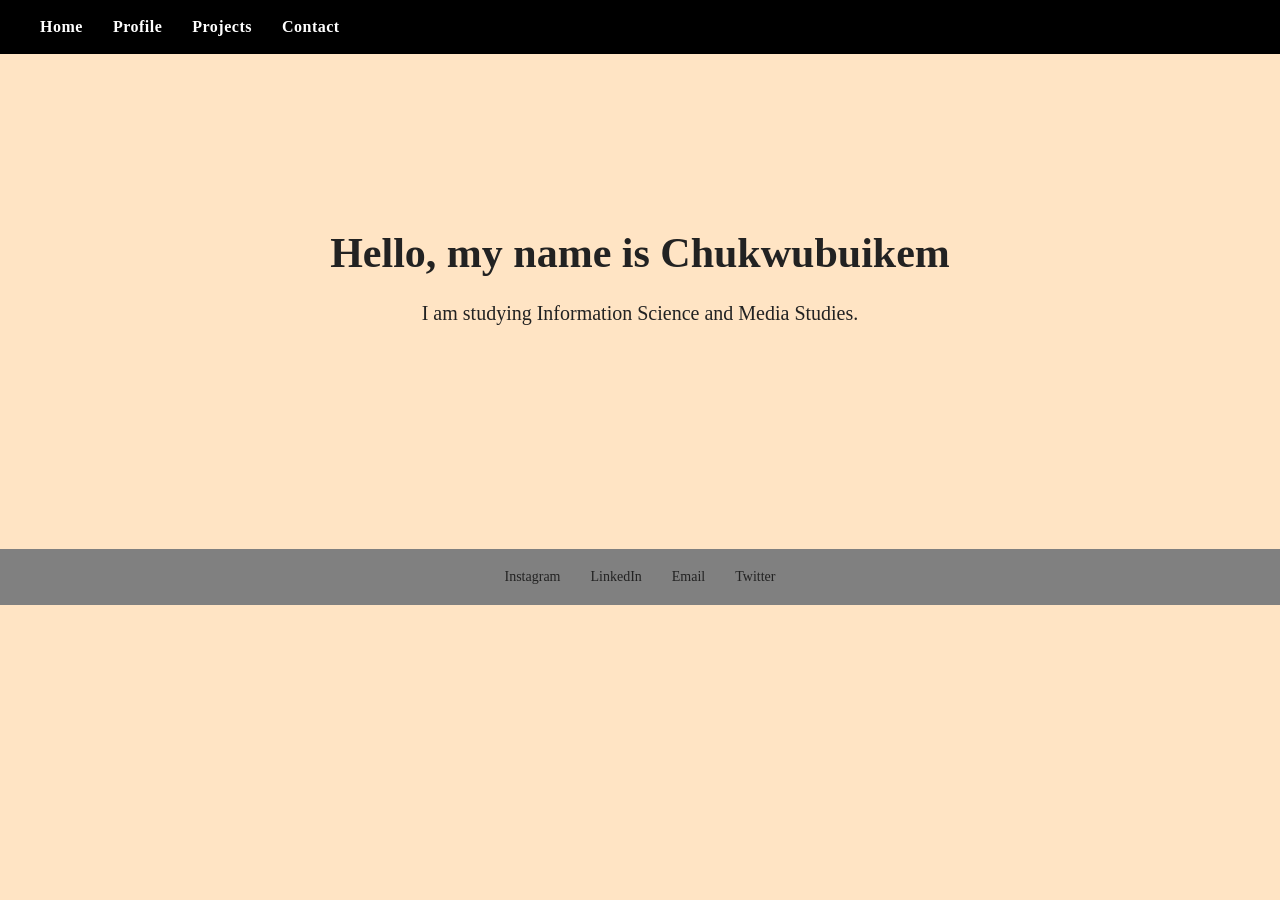
<file: INDEX.html>
<!DOCTYPE html>
<html>
<head>
<title>Julian's Website</title>
<link rel="stylesheet" href="styles.css">
</head>

<body>
<header>
<ol id="tp">
<li><a href="INDEX.html">Home</a></li>
<li><a href="PROFILE.html">Profile</a></li>
<li><a href="PROJECTS.html">Projects</a></li>
<li><a href="CONTACT.html">Contact</a></li>
</ol>
</header>

<section class="home">
<h1>Hello, my name is Chukwubuikem</h1>
<p>I am studying Information Science and Media Studies.</p>
</section>

<footer>
<ol id="cn">
<li>Instagram</li>
<li>LinkedIn</li>
<li>Email</li>
<li>Twitter</li>
</ol>
</footer>

</body>
</html>
</file>
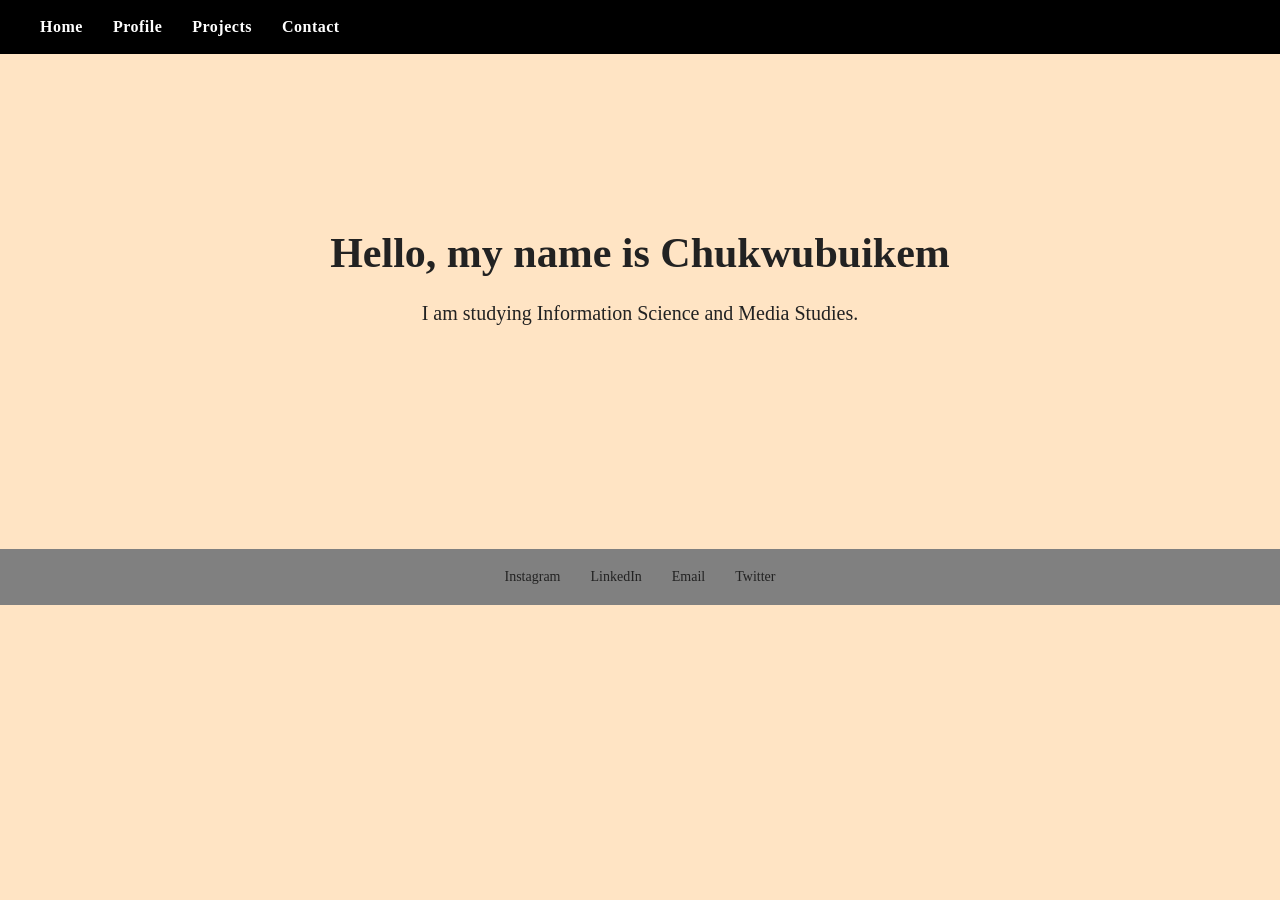
<file: index.html>
<!DOCTYPE html>
<html>
<head>
<title>Julian's Website</title>
<link rel="stylesheet" href="styles.css">
</head>

<body>
<header>
<ol id="tp">
<li><a href="index.html">Home</a></li>
<li><a href="profile.html">Profile</a></li>
<li><a href="projects.html">Projects</a></li>
<li><a href="contact.html">Contact</a></li>
</ol>
</header>

<section class="home">
<h1>Hello, my name is Chukwubuikem</h1>
<p>I am studying Information Science and Media Studies.</p>
</section>

<footer>
<ol id="cn">
<li>Instagram</li>
<li>LinkedIn</li>
<li>Email</li>
<li>Twitter</li>
</ol>
</footer>

</body>
</html>
</file>
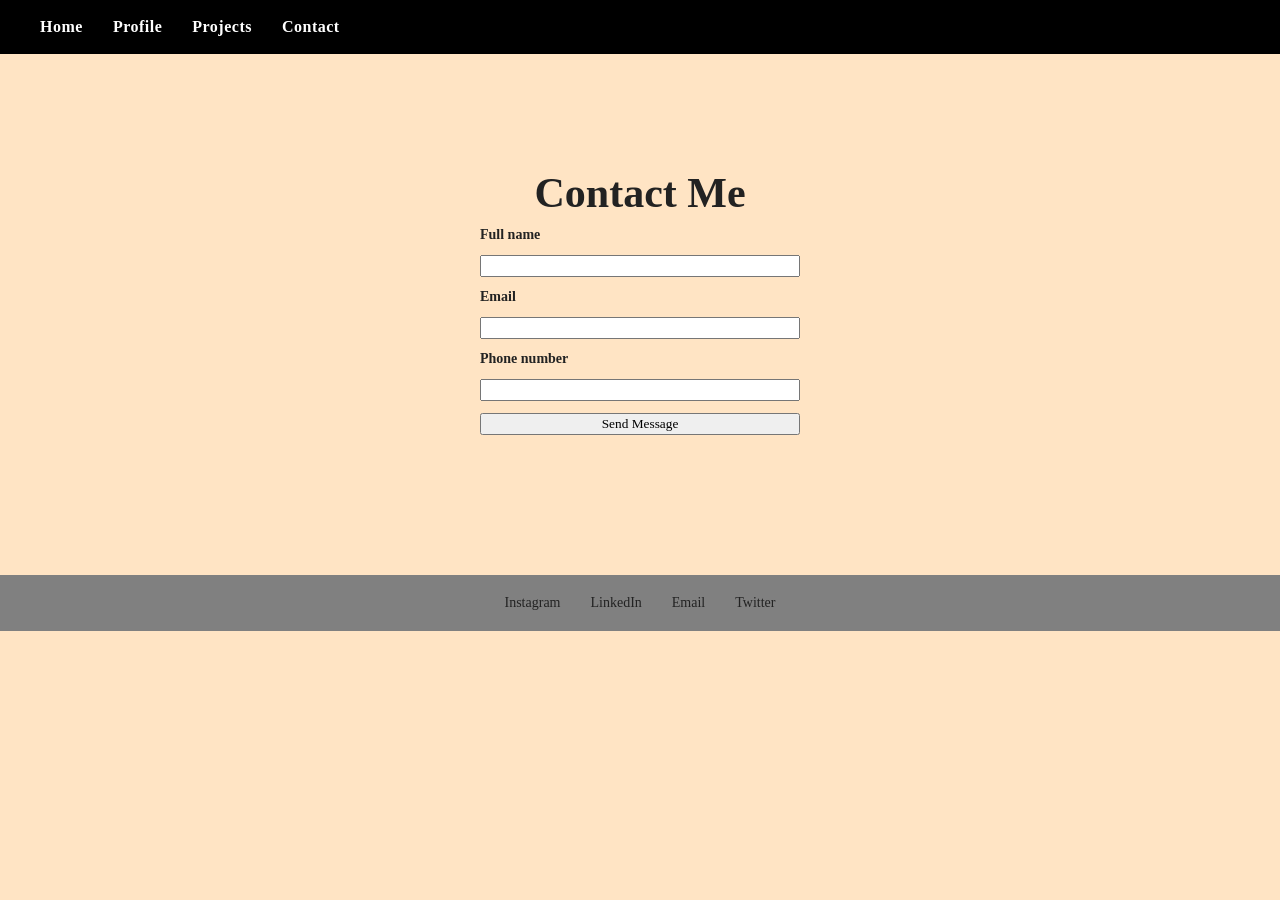
<file: CONTACT.html>
<!DOCTYPE html>
<html>
<head>
<title>Julian's Website</title>
<link rel="stylesheet" href="styles.css">
</head>

<body>
<header>
<ol id="tp">
<li><a href="INDEX.html">Home</a></li>
<li><a href="PROFILE.html">Profile</a></li>
<li><a href="PROJECTS.html">Projects</a></li>
<li><a href="CONTACT.html">Contact</a></li>
</ol>
</header>

<section class="contact">
<h1>Contact Me</h1>

<form>
<label>Full name</label>
<input type="text" name="name">

<label>Email</label>
<input type="email" name="email">

<label>Phone number</label>
<input type="number" name="phone">

<input type="submit" value="Send Message">
</form>
</section>

<footer>
<ol id="cn">
<li>Instagram</li>
<li>LinkedIn</li>
<li>Email</li>
<li>Twitter</li>
</ol>
</footer>

</body>
</html>
</file>
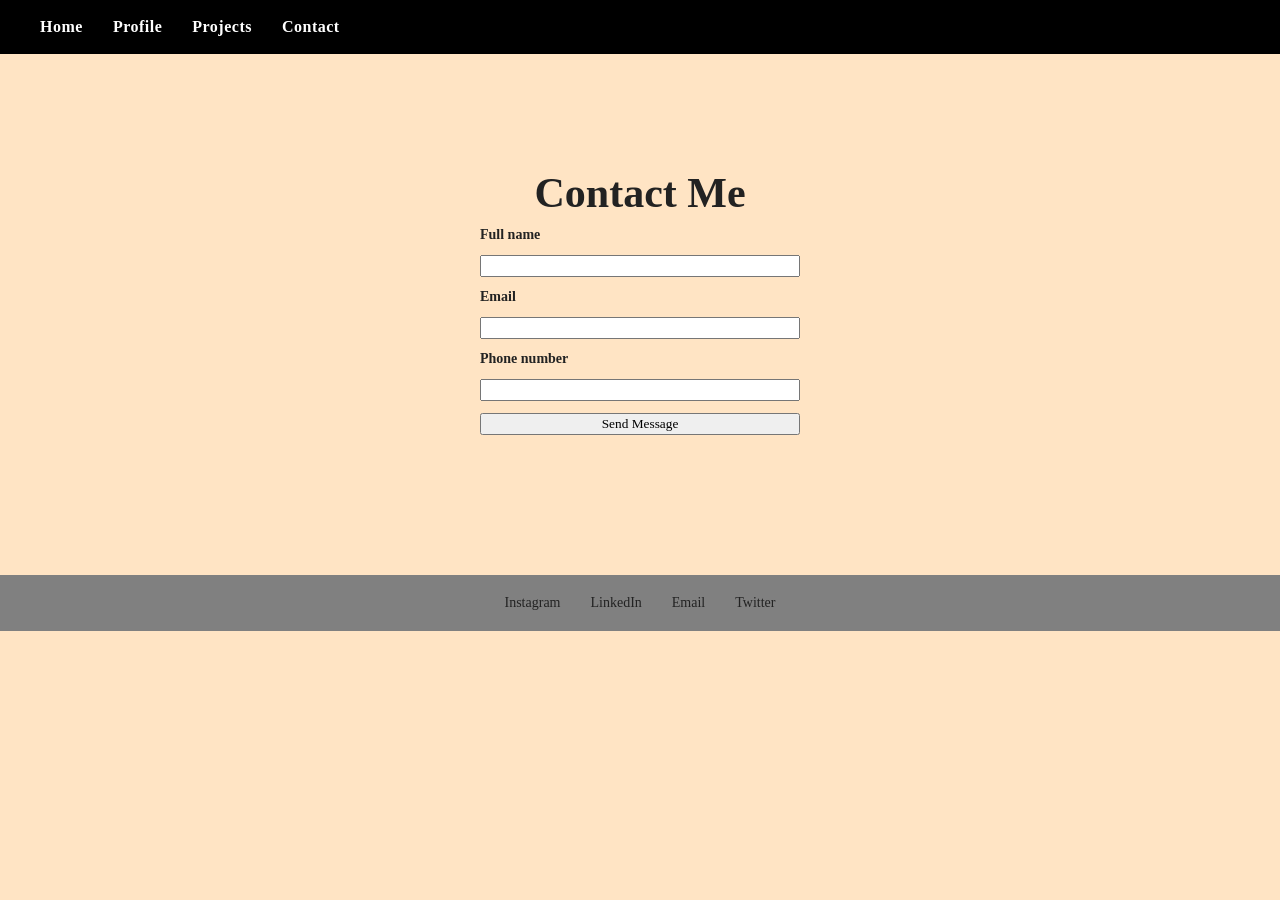
<file: contact.html>
<!DOCTYPE html>
<html>
<head>
<title>Julian's Website</title>
<link rel="stylesheet" href="styles.css">
</head>

<body>
<header>
<ol id="tp">
<li><a href="index.html">Home</a></li>
<li><a href="profile.html">Profile</a></li>
<li><a href="projects.html">Projects</a></li>
<li><a href="contact.html">Contact</a></li>
</ol>
</header>

<section class="contact">
<h1>Contact Me</h1>

<form>
<label>Full name</label>
<input type="text" name="name">

<label>Email</label>
<input type="email" name="email">

<label>Phone number</label>
<input type="number" name="phone">

<input type="submit" value="Send Message">
</form>
</section>

<footer>
<ol id="cn">
<li>Instagram</li>
<li>LinkedIn</li>
<li>Email</li>
<li>Twitter</li>
</ol>
</footer>

</body>
</html>
</file>
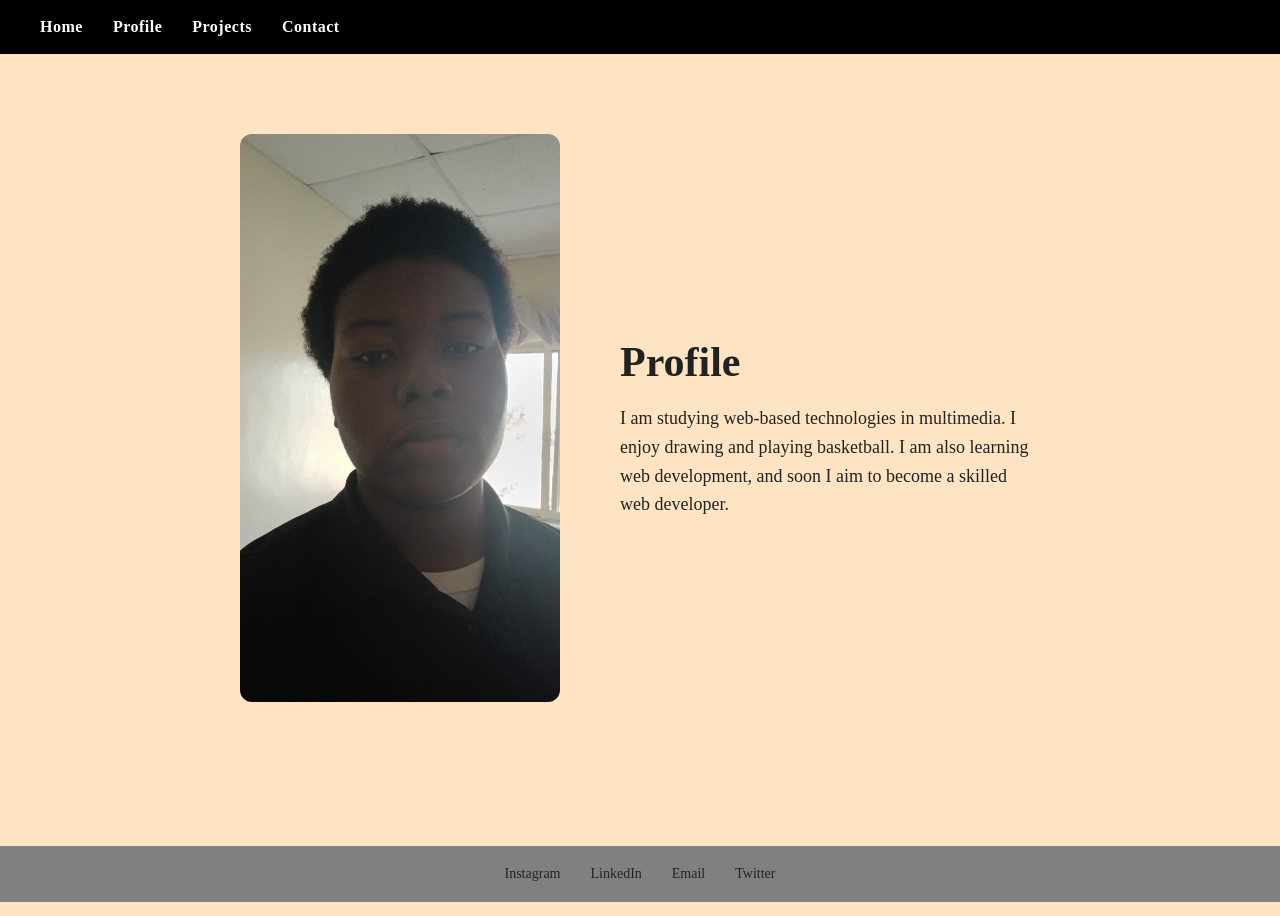
<file: profile.html>
<!DOCTYPE html>
<html>
<head>
<title>Julian's Website</title>
<link rel="stylesheet" href="styles.css">
</head>

<body>
<header>
<ol id="tp">
<li><a href="index.html">Home</a></li>
<li><a href="profile.html">Profile</a></li>
<li><a href="projects.html">Projects</a></li>
<li><a href="contact.html">Contact</a></li>
</ol>
</header>

<section class="profile">
<div>
<img src="Images/Profile.jpeg">
</div>

<div class="profile-text">
<h1>Profile</h1>
<p>
I am studying web-based technologies in multimedia. I enjoy drawing
and playing basketball. I am also learning web development, and soon
I aim to become a skilled web developer.
</p>
</div>
</section>

<footer>
<ol id="cn">
<li>Instagram</li>
<li>LinkedIn</li>
<li>Email</li>
<li>Twitter</li>
</ol>
</footer>

</body>
</html>
</file>
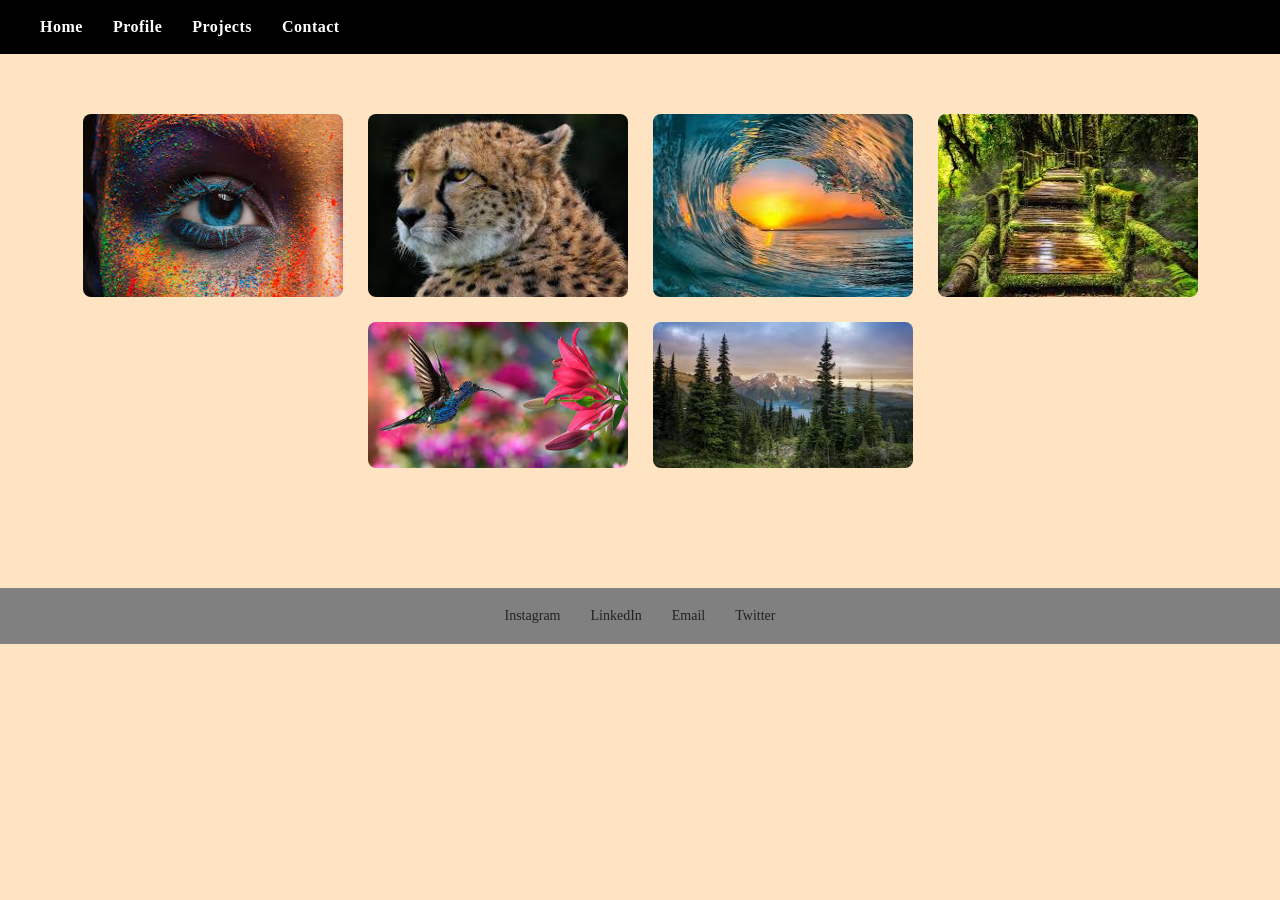
<file: projects.html>
<!DOCTYPE html>
<html>
<head>
<title>Julian's Website</title>
<link rel="stylesheet" href="styles.css">
</head>

<body>
<header>
<ol id="tp">
<li><a href="index.html">Home</a></li>
<li><a href="profile.html">Profile</a></li>
<li><a href="projects.html">Projects</a></li>
<li><a href="contact.html">Contact</a></li>
</header>

<section class="projects">
<img src="Images/image 1.jpeg">
<img src="Images/image 2.jpeg">
<img src="Images/image 3.jpeg">
<img src="Images/image 4.jpeg">
<img src="Images/image 5.jpeg">
<img src="Images/image 6.jpeg">
</section>

<footer>
<ol id="cn">
<li>Instagram</li>
<li>LinkedIn</li>
<li>Email</li>
<li>Twitter</li>
</ol>
</footer>

</body>
</html>
</file>
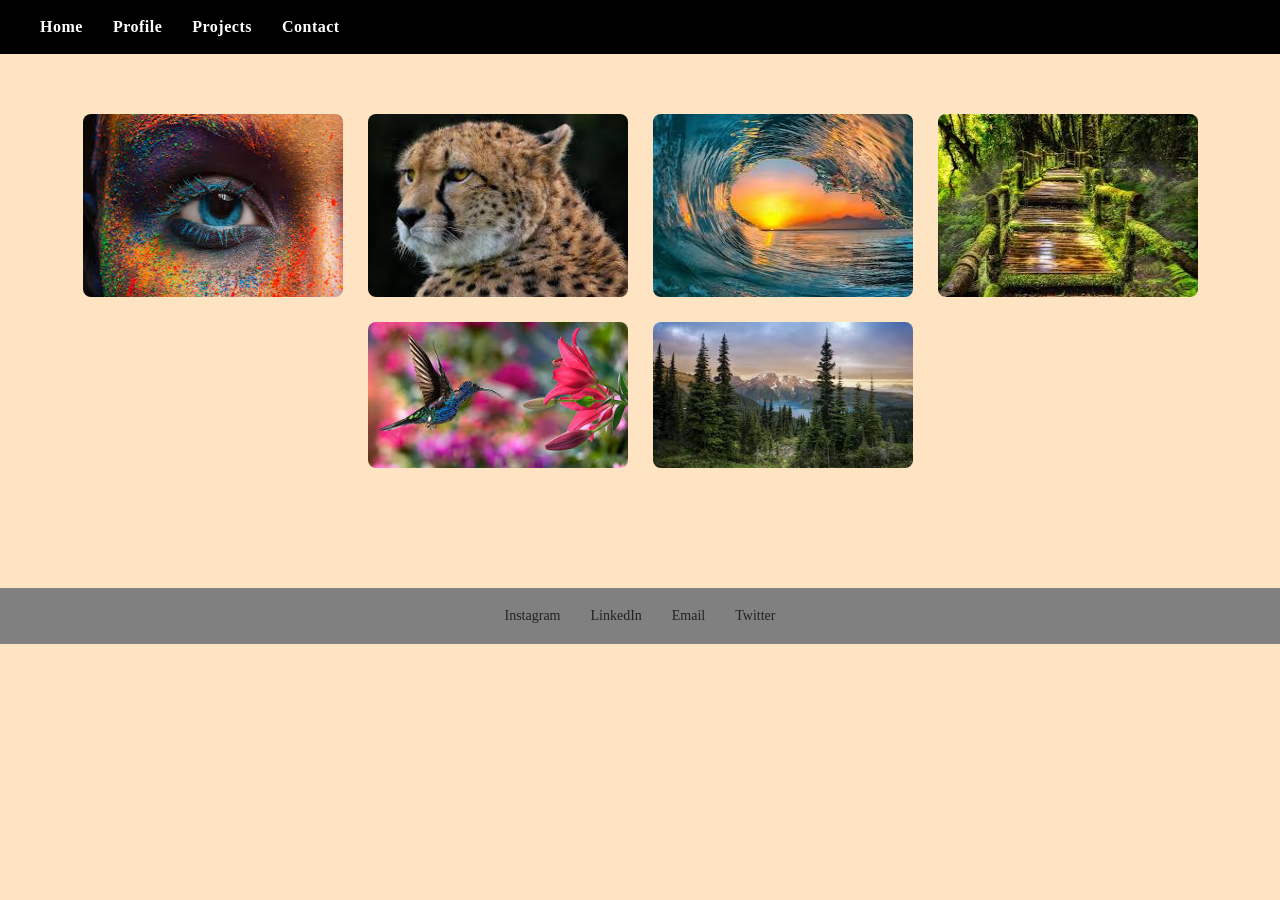
<file: PROJECTS.html>
<!DOCTYPE html>
<html>
<head>
<title>Julian's Website</title>
<link rel="stylesheet" href="styles.css">
</head>

<body>
<header>
<ol id="tp">
<li><a href="INDEX.html">Home</a></li>
<li><a href="PROFILE.html">Profile</a></li>
<li><a href="PROJECTS.html">Projects</a></li>
<li><a href="CONTACT.html">Contact</a></li>
</ol>
</header>

<section class="projects">
<img src="Images/image 1.jpeg">
<img src="Images/image 2.jpeg">
<img src="Images/image 3.jpeg">
<img src="Images/image 4.jpeg">
<img src="Images/image 5.jpeg">
<img src="Images/image 6.jpeg">
</section>

<footer>
<ol id="cn">
<li>Instagram</li>
<li>LinkedIn</li>
<li>Email</li>
<li>Twitter</li>
</ol>
</footer>

</body>
</html>
</file>
<file: styles.css>
/* GLOBAL */
*{
    font-family: Georgia, "Times New Roman", serif;
    box-sizing: border-box;
}

body{
    margin:0;
    background-color: bisque;
    color:#222;
}

h1{
    font-size:42px;
    margin-bottom:10px;
}

h2{
    font-size:28px;
    margin-bottom:10px;
}

p{
    font-size:18px;
    line-height:1.6;
}

/* NAVBAR */
header{
    background-color:black;
    padding:18px 40px;
}

#tp{
    list-style:none;
    display:flex;
    gap:30px;
    margin:0;
    padding:0;
}

#tp a{
    text-decoration:none;
    color:white;
    font-weight:600;
    font-size:16px;
    letter-spacing:0.5px;
    transition:0.3s;
}

#tp a:hover{
    color:darkgrey;
}

/* FOOTER */
#cn{
    list-style:none;
    display:flex;
    justify-content:center;
    gap:30px;
    background:gray;
    padding:20px;
    margin-top:60px;
    font-size:14px;
}

#cn li{
    transition:0.3s;
    cursor:pointer;
}

#cn li:hover{
    color:white;
    transform:translateY(-3px);
}

/* HOME */
.home{
    text-align:center;
    padding:140px 20px;
}

.home p{
    font-size:20px;
}

/* PROFILE */
.profile{
    display:flex;
    justify-content:center;
    align-items:center;
    gap:60px;
    padding:80px 40px;
}

.profile img{
    width:320px;
    border-radius:12px;
    transition:0.3s;
}

.profile img:hover{
    transform:scale(1.05);
}

.profile-text{
    width:420px;
}

/* PROJECTS */
.projects{
    display:flex;
    flex-wrap:wrap;
    justify-content:center;
    gap:25px;
    padding:60px;
}

.projects img{
    width:260px;
    border-radius:8px;
    transition:0.3s;
    cursor:pointer;
}

.projects img:hover{
    transform:scale(1.05);
}

/* CONTACT */
.contact{
    padding:80px 20px;
    text-align:center;
}

form{
    display:flex;
    flex-direction:column;
    width:320px;
    margin:auto;
    gap:12px;
}

label{
    text-align:left;
    font-weight:600;
    font-size:14px;
}
</file>
